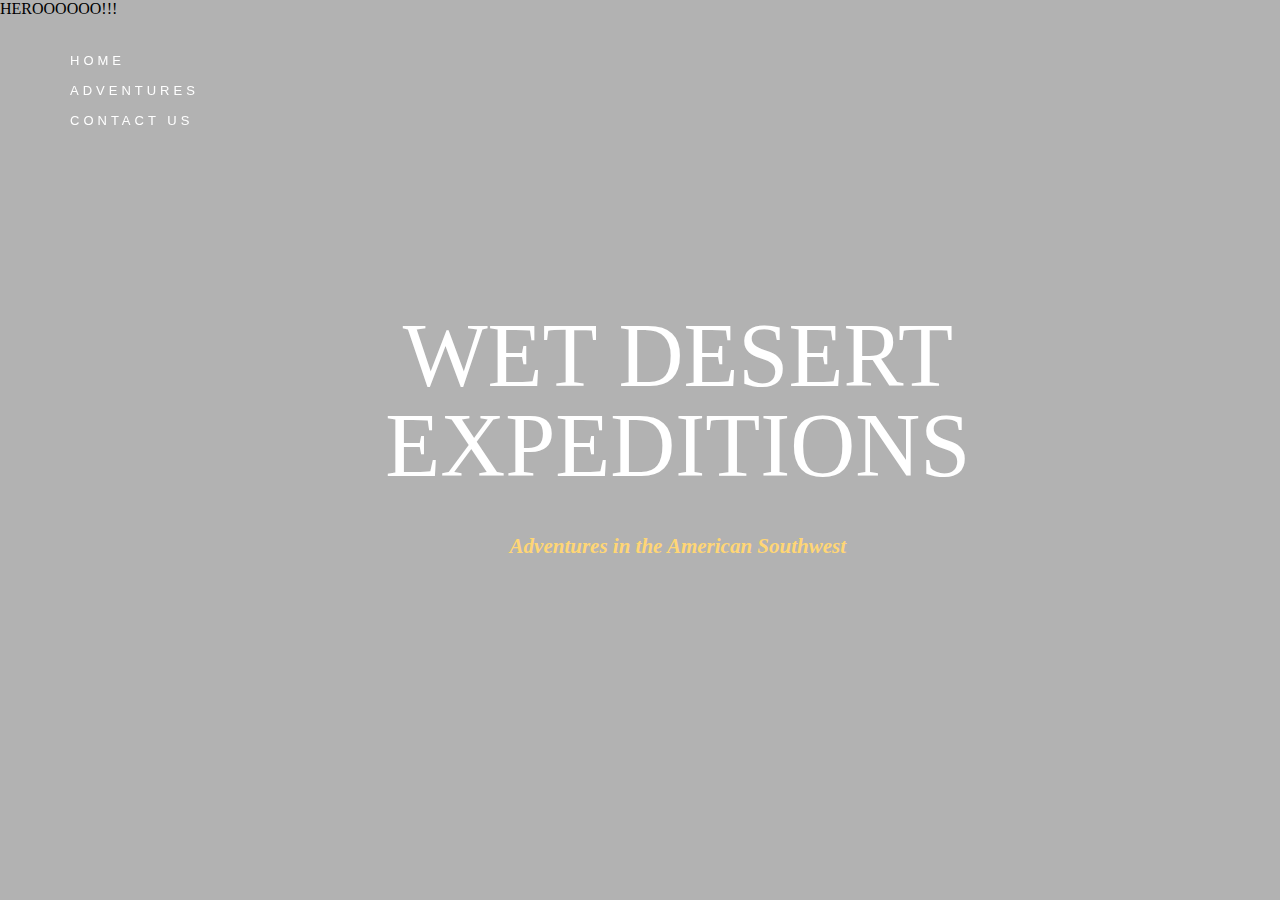
<file: web_practice/index.html>
<!DOCTYPE html>
<html>
    <head>
        <style>
            @import url('assets/css/index.css');
        </style>
    </head>
    <body>
        <div id="main_page">
            <div id="bg_over_layer">
                <header>
                    <!--DIV for HEADER-->
                    <div>
                        <!--DIV for LIST ITEMS-->
                        <div id="nav_list_items">
                            <ul>
                                <li class="nav_item"><a href="/Users/benjamintoofer/Documents/GitRepo/web_practice/index.html">Home</a></li>
                                <li class="nav_item"><a href="/Users/benjamintoofer/Documents/GitRepo/web_practice/adventure.html">Adventures</a></li>
                                <li class="nav_item"><a>Contact Us</a></li>
                            </ul>
                        </div>
                    </div>
                </header>
                <!--CENTER PAGE-->
                <div id="center_page_container">
                    <div id="center_page_title">
                        <h1>
                            <a
                            href="/Users/benjamintoofer/Documents/GitRepo/web_practice/index.html"
                            style="display: block">
                            Wet Desert Expeditions
                            </a>
                        </h1>
                    </div>
                    <div id="center_page_desc">
                        <h3>
                            Adventures in the American Southwest
                        </h3>
                    </div>
                </div>
            </div>
        </div>
        <footer>
            HEROOOOOO!!!
        </footer>
    </body>
</html>
</file>
